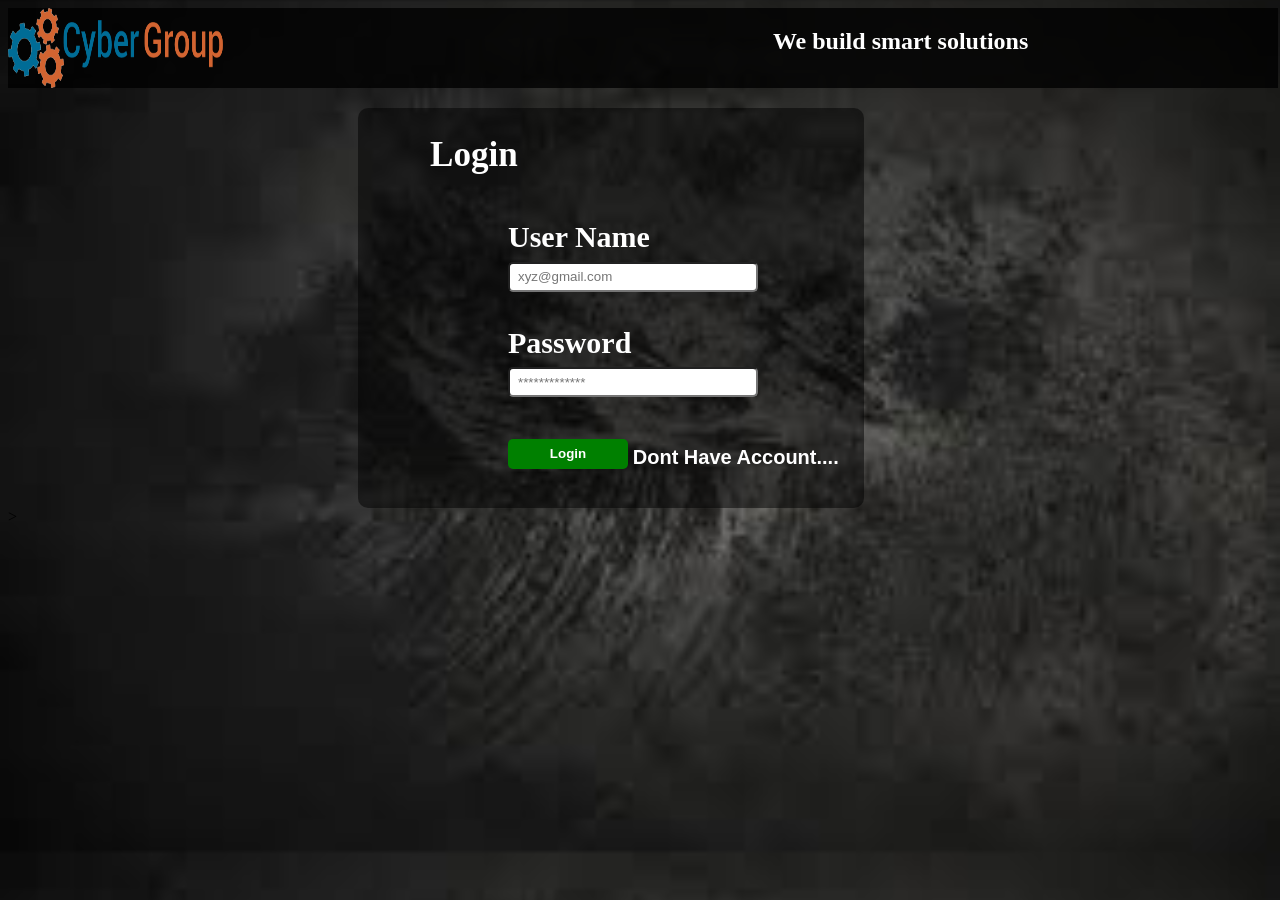
<file: DeepakBansal019/index.html>
<!DOCTYPE html>
<html>
<head>
	<title>login</title>
	<link rel="stylesheet" type="text/css" href="style.css">

	 <script
  src="https://code.jquery.com/jquery-3.3.1.js"
  integrity="sha256-2Kok7MbOyxpgUVvAk/HJ2jigOSYS2auK4Pfzbm7uH60="
            crossorigin="anonymous"></script>

            <script type="text/javascript">
                    
                    var temp=3;
            	 	 
            	    function login(){

            	    	var uname=document.getElementById('u_name').value;
            	 	    var pass1=document.getElementById('pass').value;

                    
            	 	  $.ajax({ 


                      url : "http://localhost:51910/api/users/"+uname,
                      type : 'GET',
                     
                      datatype : 'json',
                      success : function(res){
                     
                              if( uname==res.userName && pass1==res.password )
                              {
                              	alert("successfully logged in");
                              	  window.location.href="game.html?id="+res.userName;
                              }
                              else
                              {
                              	temp--;
                              	alert("please enter correct user_name and password, you have onnly"+temp+"chance");
                              }
                              if(temp==0)
                              {
                              	document.getElementById("u_name").disabled = true;
                                document.getElementById("pass").disabled = true;
                                document.getElementById("submit").disabled = true;
                              }
                           }
                           }
                         );
                     }
            </script>
</head>
<body>
	<header>
		<img src="logo.png" width="215" height="80">
		<h2 id ="h2">We build smart solutions</h2>
		
	</header>
	<div class="log">
		<h3 id="hh3">Login</h3>
	</br></br></br>
		<form action="afterlogin.html" method="post">
			User Name</br>
			<input type="text" id="u_name" placeholder="xyz@gmail.com"></br></br>
			Password</br>
			<input type="password" id="pass" placeholder="*************"></br></br>
			<input type="button" id="submit" value="Login" onclick= "login()" >
			<a href="signup.html" id="link">Dont Have Account....</a>
		</form>
	</div>>

</body>
</html>
</file>
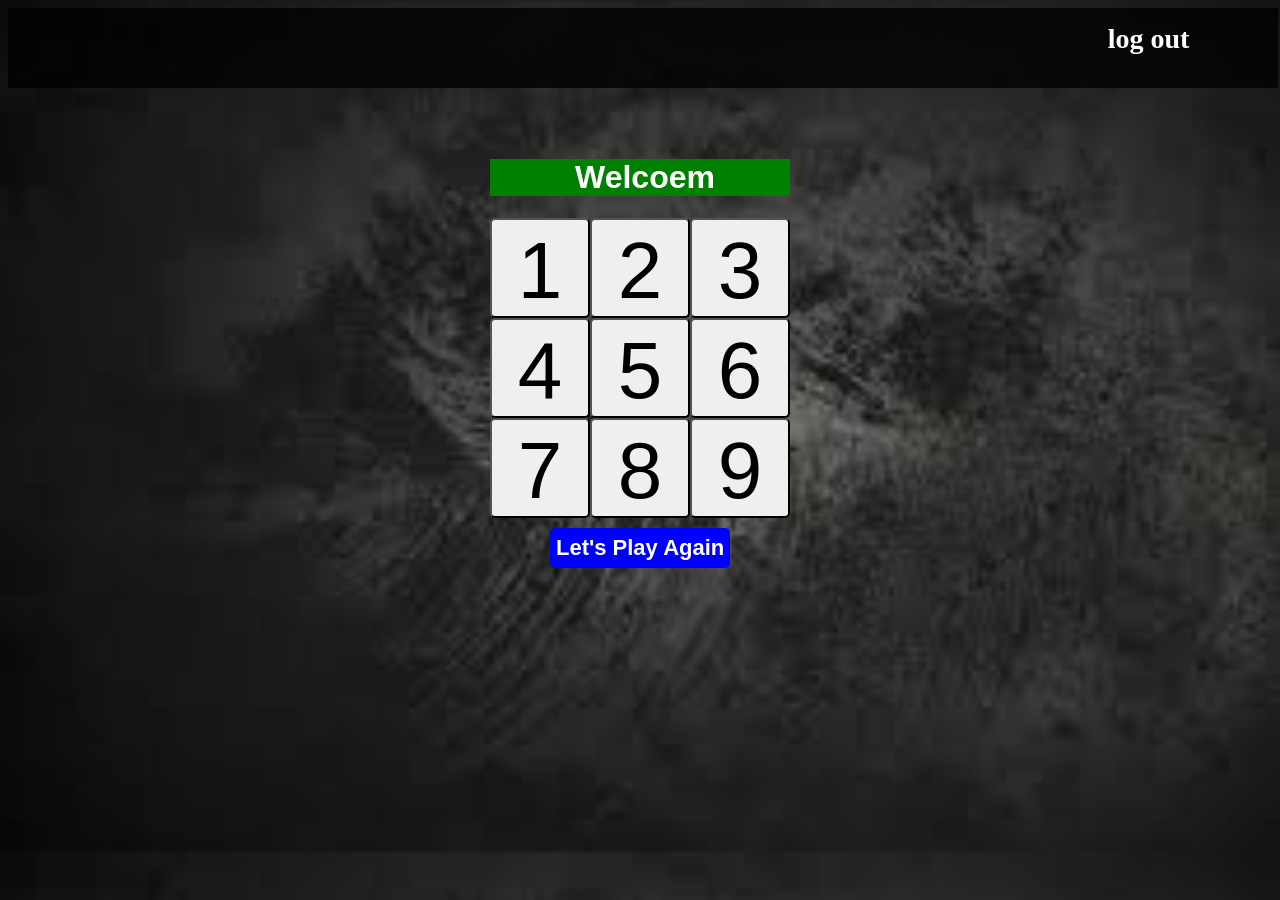
<file: DeepakBansal019/game.html>
<!DOCTYPE html>
<html>
<head>
	<title>tic tac toe</title>
	<link rel="stylesheet" type="text/css" href="style.css">
</head>
<body onload="getName()">


	<header>
		<a href='index.html'>log out</a>
		<h2 id ="h2"></h2>
		<h2 id ="h3"></h2>
		
		
		
	
	</header>
	
<div class="parrent" id= "main">
	<h1 id="h">Welcoem</h1>
	<button class = "box" id="b1" value="">1</button>
	<button class = "box" id="b2" value="">2</button>
	<button class = "box" id="b3" value="">3</button>
	<button class = "box" id="b4" value="">4</button>
	<button class = "box" id="b5" value="">5</button>
	<button class = "box" id="b6" value="">6</button>
	<button class = "box" id="b7" value="">7</button>
	<button class = "box" id="b8" value="">8</button>
	<button class = "box" id="b9" value="">9</button>
</div>


<input type="submit" id="play" value="Let's Play Again " onclick="reset()">
     
	 <script
  src="https://code.jquery.com/jquery-3.3.1.js"
  integrity="sha256-2Kok7MbOyxpgUVvAk/HJ2jigOSYS2auK4Pfzbm7uH60="
            crossorigin="anonymous"></script>
	<script type="text/javascript" src="working.js"></script>
</body>
</html>
</file>
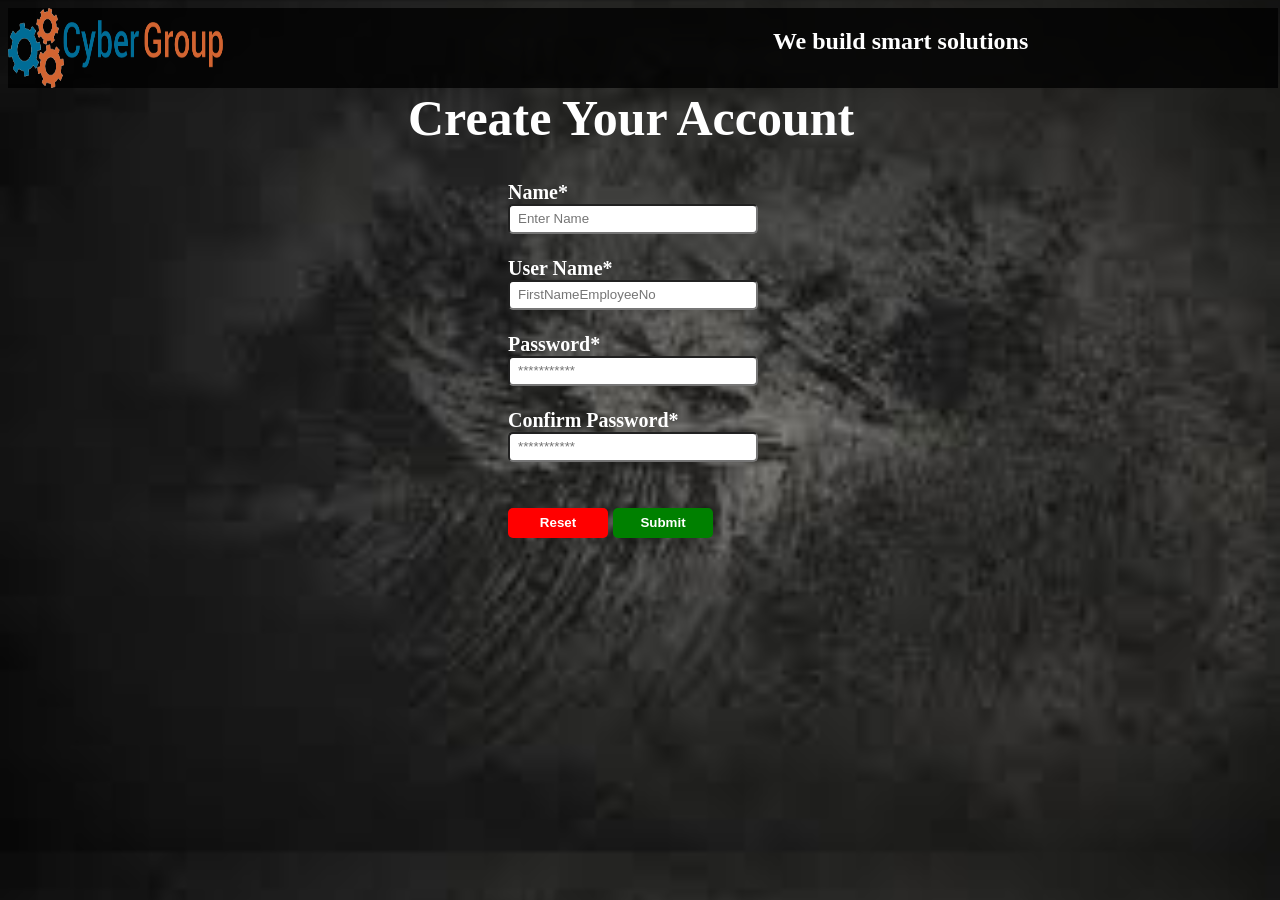
<file: DeepakBansal019/signup.html>
<!DOCTYPE html>
<html>
<head>
	<title>new registration</title>
	
<link rel="stylesheet" type="text/css" href="style.css">
		 

  
    <script
  src="https://code.jquery.com/jquery-3.3.1.js"
  integrity="sha256-2Kok7MbOyxpgUVvAk/HJ2jigOSYS2auK4Pfzbm7uH60="
            crossorigin="anonymous"></script>

            <script type="text/javascript">

            	
                 
            	function acc(){

            		var u_name=document.getElementById('userNam').value;
            	    var name=document.getElementById('nam').value;
            	    var password=document.getElementById('pass1').value;
            	    var Confirm_pass=document.getElementById('pass2').value;

                
                 var dataToSend={

                     "name": name,
                     "userName": u_name,
    				 "password": password,
    				 "score":   0
    				           };
               
                 if(u_name=="" || name=="" || password=="" || Confirm_pass=="")
                {

                	alert("fields can not be empty");
                }
                else if(password.length<5)
                {
                	alert("Password must not be less than 5 characters");
 
                }
                else if(password!=Confirm_pass)
            	{
            		alert("password is not match with Confirm Password");
            	}

                else{
                   $.ajax(
                      { 
                         url : "http://localhost:51910/api/users",
                         type : 'POST',
                         data : dataToSend,
                         datatype : 'json',
                         success : function(res){
                         	           
                                       alert("account has been created");

                                       window.location.href="index.html";
                                       
                                          }
                         }
                           );
                         }
                      }
                
            </script>

</head>
<body>
	<header>
		<img src="logo.png" width="215" height="80">
		<h2 id ="h2">We build smart solutions</h2>
		
		
	
	</header>
	<h1 id="hed">Create Your Account</h1>
	<div class="creatAcc">		
<form>
	Name*<br>
	<input type="text" id="nam" placeholder="Enter Name"><br><br>
	User Name*<br>
	<input type="text" id="userNam" placeholder="FirstNameEmployeeNo"><br><br>
	Password*<br>
	<input type="Password" id="pass1" placeholder="***********"><br><br>
	Confirm Password*<br>
	<input type="Password" id="pass2" placeholder="***********"><br><br><br>
	<input type="reset" name="" value="Reset">
	<input type="button" name="" value= "Submit" onclick="acc()">
</form>
</div>
   
</body>
</html>
</file>
<file: DeepakBansal019/style.css>
/*css for tic tac toe */ 

*{box-sizing: border-box;}

body{
	background-image: url(download.jpg);
	background-size:cover;

}
.parrent{
      width: 300px;
      overflow: hidden;
      margin:50px auto 0 auto;
}

.parrent .box{
	float: left;
	width: 100px;
	height: 100px;
	transition: all .25s ease-in-out;
	font-family: sans-serif;
	font-size: 80px;
	cursor: pointer;
	line-height: 100px;
	border-radius: 5px;

}

.parrent .box:hover{
	background: rgba(10,10,10,0.8);
	color: white;
}

#play{
	background-color: blue;
	color: white;
	font-weight: bolder;
	border-radius: 5px;
	border: 1px yellow;
	cursor: pointer;
	width: 180px;
	height: 40px;
	font-size: 22px;
	display: block;
	margin: 10px auto;
}
#h{
	width:300px;
	padding-left: 10px;
	
	background-color: green;
	color: white;
	font-weight: bold;
	font-family:sans-serif;
	text-align: center;
}

#usrnm{
	color: white;
	font-weight: bolder;
	font-family: sans-serif;
	background: blue;
	width: 50px;
	height: 20px;
	
}
 .win{background: #F9690E; color: #fff}

/*css for login*/

    

		#h2{
			float:right;
			color:white;
			margin-right:250px;
		}
		#h3{

			float:left;
        	font-size:28px; 
        	margin-top: 15px;
            margin-left: 5%;
        	color: white;
        	font-weight: bold;
        	text-decoration:none;
		
		}

		a{
                
			float:right;
        	font-size:28px; 
        	margin-top: 15px;
        	margin-right: 7%;
        	color: white;
        	font-weight: bold;
        	text-decoration:none;
		}
		a:hover{
			background-color: orange;
		}
		.log{
			width:40%;
			height:400px;
			margin-left:350px;
			margin-top:20px;
			font-size:30px;
			font-weight:bolder;
			font-style:sans-serif;
			color:white;
			background-color:rgba(0,0,0,0.5);
			padding-left:150px;
			border-radius:10px;
			padding-top:10px;
		}
		.log input[type='text']
		{
			width:250px;
			height:30px;
			border-radius:5px;
			padding-left:8px;		
		}
		.log input[type='password']
		{
			width:250px;
			height:30px;
			border-radius:5px;
			padding-left:8px;
		}
		.log input[type='button']
		{
			width:120px;
			height:30px;
			border-radius:5px;
			background-color:green;
			color:white;
			font-weight:bolder;
			border:none;
		}
		#hh3{
            position:absolute;
            left:430px;
            top:100px;
            color: white;
           }
		.log input[type='button']:hover{
			width:123px;
			height:35px;
			background-color:red;
		}
		
		header{
			background-color:rgba(0,0,0,0.8);
			width:100.5%;
			height:80px;
			margin-right:0;
			padding-right:-1px;
		}
        
        #link{
        	font-size:20px;
        	
        	font-family: sans-serif;
        	color:white; 
        }
		
/* css for signeup */


		
		.creatAcc{
            width:60%;
  			height:390px;
			margin-left:500px;
			margin-top:10px;
			font-size:20px;
			font-weight:bolder;
			font-style:sans-serif;
			color:white;
		}
		.creatAcc input[type='text']
		{
			width:250px;
			height:30px;
			border-radius:5px;
			padding-left:8px;
		}
		.creatAcc input[type='text']
		{
			width:250px;
			height:30px;
			border-radius:5px;
			padding-left:8px;
		}
		.creatAcc input[type='password']
		{
			width:250px;
			height:30px;
			border-radius:5px;
			padding-left:8px;
		}
		.creatAcc input[type='reset']
		{
			width:100px;
			height:30px;
			border-radius:5px;
			background-color:red;
			color: white;
			font-weight:bolder;
			border:none;
		}
		.creatAcc input[type='button']
		{
			width:100px;
			height:30px;
			border-radius:5px;
			background-color:green;
			color:white;
			font-weight:bolder;
			border:none;
		}
		#hed{
              font-size:50px;
			font-weight:bolder;
			font-style:sans-serif;
			color:white;
			margin-top:1px;
			margin-left:400px;
		}
		
		.creatAcc input[type='reset']:hover{
			width:102px;
			height:32px; 
		}
        .creatAcc input[type='button']:hover{
			width:102px;
			height:32px; 
		}
	    
        .creatAcc input[type='text']:hover{
        	width: 253; 
        	height:33;
        }
</file>
